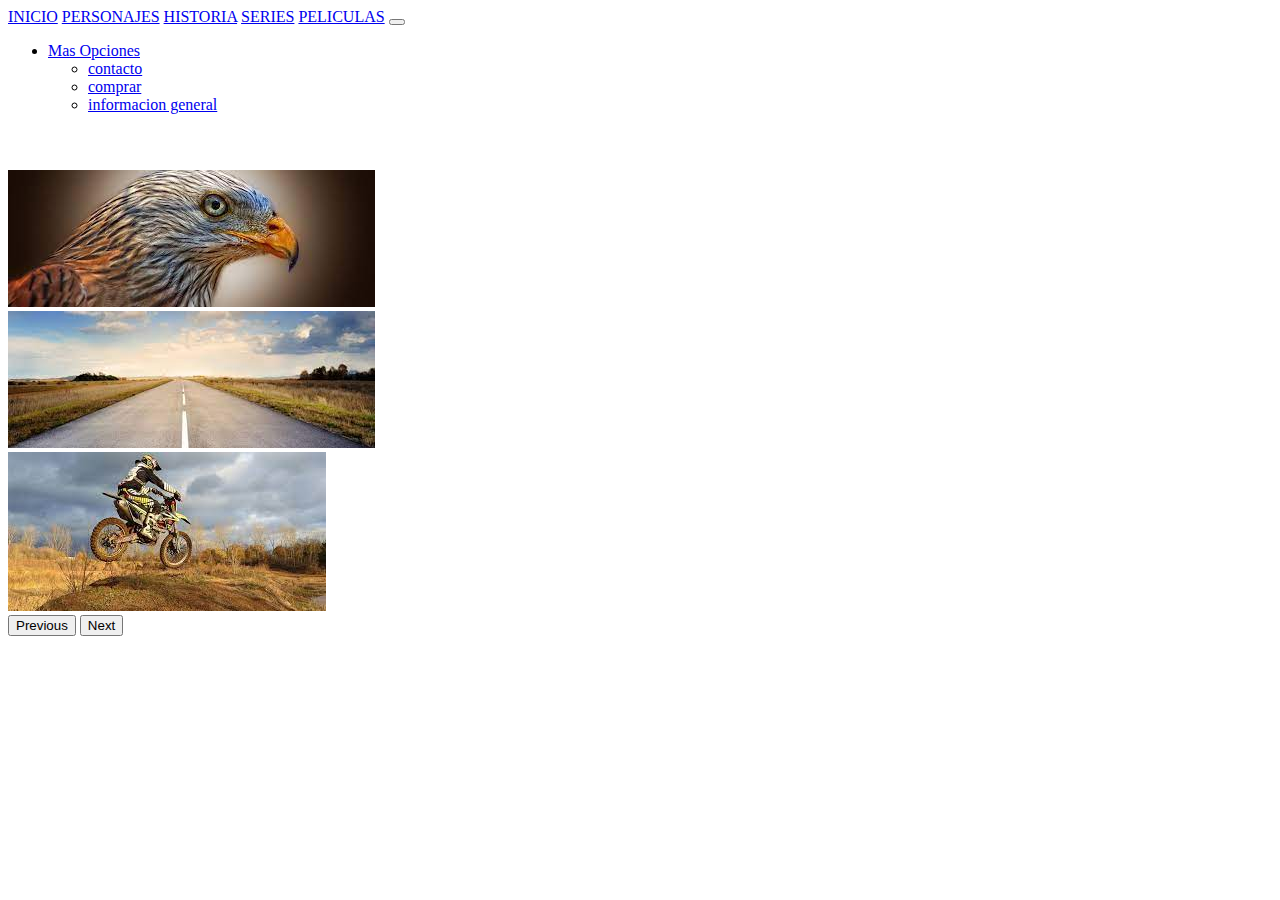
<file: index.html>
<!doctype html>
<html lang="en">

<head>
    <meta charset="utf-8">
    <meta name="viewport" content="width=device-width, initial-scale=1">
    <title>Bootstrap demo</title>
    <link href="https://cdn.jsdelivr.net/npm/bootstrap@5.2.0-beta1/dist/css/bootstrap.min.css" rel="stylesheet"
        integrity="sha384-0evHe/X+R7YkIZDRvuzKMRqM+OrBnVFBL6DOitfPri4tjfHxaWutUpFmBp4vmVor" crossorigin="anonymous">
    <!-- el bootstrap siempre va por encima del link CSS  -->
    <link rel="stylesheet" href="./css/style.css">
</head>

<body>

    <body>
        <nav class="navbar navbar-expand-lg navbar-dark bg-dark">
            <div class="container-fluid">
                <a class="navbar-brand" href="./index.html">INICIO</a>
                <a class="navbar-brand" href="./personajes.html">PERSONAJES</a>
                <a class="navbar-brand" href="./historia.html">HISTORIA</a>
                <a class="navbar-brand" href="./series.html">SERIES</a>
                <a class="navbar-brand" href="./personajes.html">PELICULAS</a>
                <button class="navbar-toggler" type="button" data-bs-toggle="collapse"
                    data-bs-target="#navbarNavDarkDropdown" aria-controls="navbarNavDarkDropdown" aria-expanded="false"
                    aria-label="Toggle navigation">
                    <span class="navbar-toggler-icon"></span>
                </button>
                <div class="collapse navbar-collapse" id="navbarNavDarkDropdown">
                    <ul class="navbar-nav color">
                        <li class="nav-item dropdown">
                            <a class="nav-link dropdown-toggle" href="#" id="navbarDarkDropdownMenuLink" role="button"
                                data-bs-toggle="dropdown" aria-expanded="false">
                                Mas Opciones
                            </a>
                            <ul class="dropdown-menu dropdown-menu-dark" aria-labelledby="navbarDarkDropdownMenuLink">
                                <li><a class="dropdown-item" href="./contacto.html">contacto</a></li>
                                <li><a class="dropdown-item" href="./comprar.html">comprar</a></li>
                                <li><a class="dropdown-item" href="./informacionGeneral.html">informacion general</a></li>
                            </ul>
                        </li>
                    </ul>
                </div>
            </div>
        </nav>
        <div id="carouselExampleControls" class="carousel slide container form" data-bs-ride="carousel">
            <div class="carousel-inner">
              <div class="carousel-item active">
                <img src="./Multimedia/aguila.jfif" class="d-block w-100" alt="...">
              </div>
              <div class="carousel-item">
                <img src="./Multimedia/camino.jfif" class="d-block w-100" alt="...">
              </div>
              <div class="carousel-item">
                <img src="./Multimedia/moto.jfif" class="d-block w-100" alt="...">
              </div>
            </div>
            <button class="carousel-control-prev" type="button" data-bs-target="#carouselExampleControls" data-bs-slide="prev">
              <span class="carousel-control-prev-icon" aria-hidden="true"></span>
              <span class="visually-hidden">Previous</span>
            </button>
            <button class="carousel-control-next" type="button" data-bs-target="#carouselExampleControls" data-bs-slide="next">
              <span class="carousel-control-next-icon" aria-hidden="true"></span>
              <span class="visually-hidden">Next</span>
            </button>
          </div>
        </header>
        <script src="https://cdn.jsdelivr.net/npm/bootstrap@5.2.0-beta1/dist/js/bootstrap.bundle.min.js"
            integrity="sha384-pprn3073KE6tl6bjs2QrFaJGz5/SUsLqktiwsUTF55Jfv3qYSDhgCecCxMW52nD2"
            crossorigin="anonymous"></script>
    </body>

</html>
</file>
<file: css/style.css>
.form{
    padding-top: 40px;
}

.imagenes{
    margin: 40px;
    border: solid 3px red;
}
</file>
